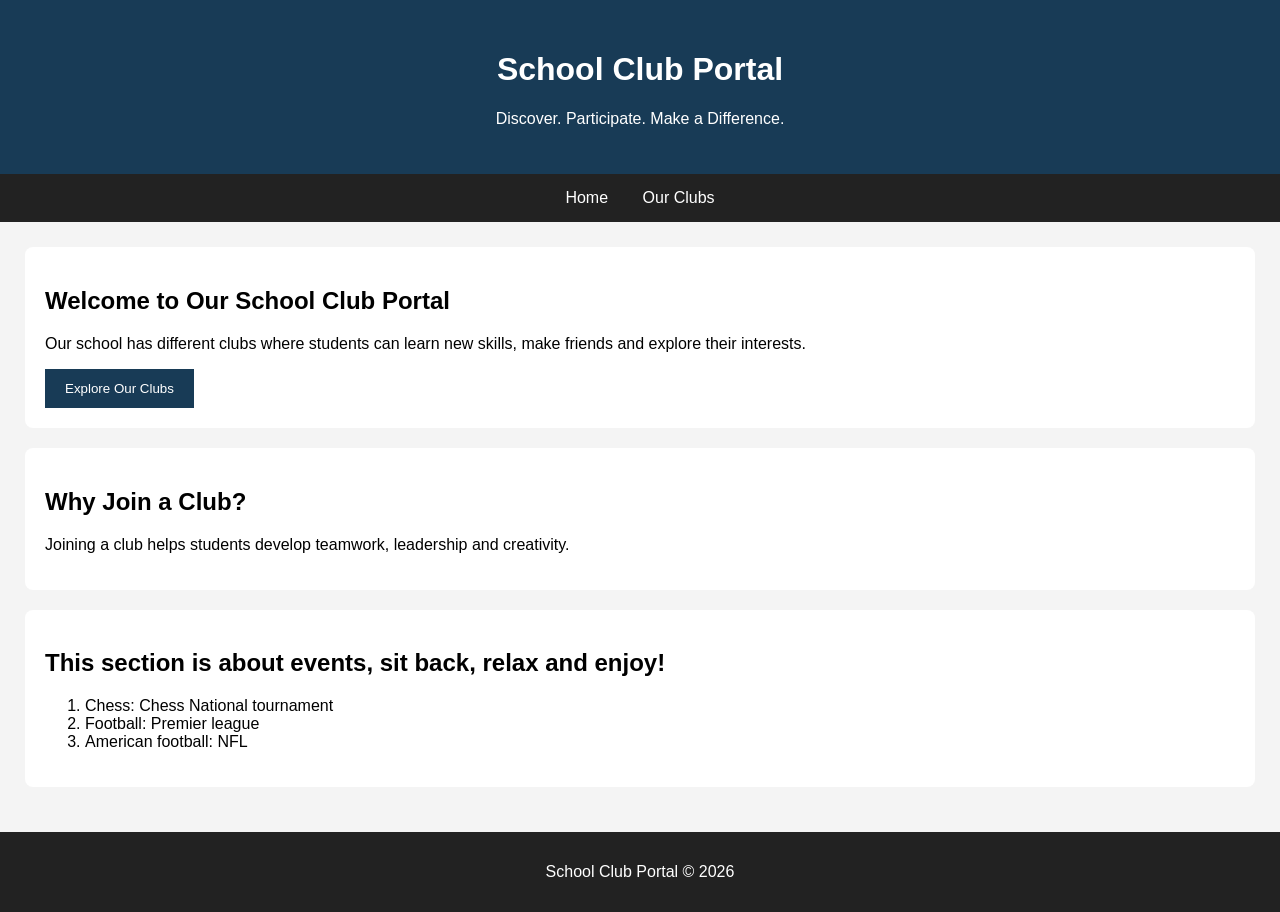
<file: index.html>
<!DOCTYPE html>
<html lang="en">
<head>
    <meta charset="UTF-8">
    <meta name="viewport" content="width=device-width, initial-scale=1.0">
    <title>School Club Portal</title>
    <link rel="stylesheet" href="style.css">
</head>

<body>

    <header>
        <h1>School Club Portal</h1>
        <p>Discover. Participate. Make a Difference.</p>
    </header>

    <nav>
        <a href="index.html">Home</a>
        <a href="clubs.html">Our Clubs</a>
    </nav>

    <main>
        <section class="welcome">
            <h2>Welcome to Our School Club Portal</h2>

            <p>
                Our school has different clubs where students
                can learn new skills, make friends and explore
                their interests.
            </p>

            <button>Explore Our Clubs</button>
        </section>

        <section>
            <h2>Why Join a Club?</h2>

            <p>
                Joining a club helps students develop teamwork,
                leadership and creativity.
            </p>
        </section>
        <section>
      <h1>This section is about events, sit back, relax and enjoy!</h1>
      <ol>
        <li>Chess: Chess National tournament</li>
        <li>Football: Premier league</li>
        <li>American football: NFL</li>
      </ol>
        </section>
       
    </main>

    <footer>
        <p>School Club Portal &copy; 2026</p>
    </footer>

</body>
</html>
</file>
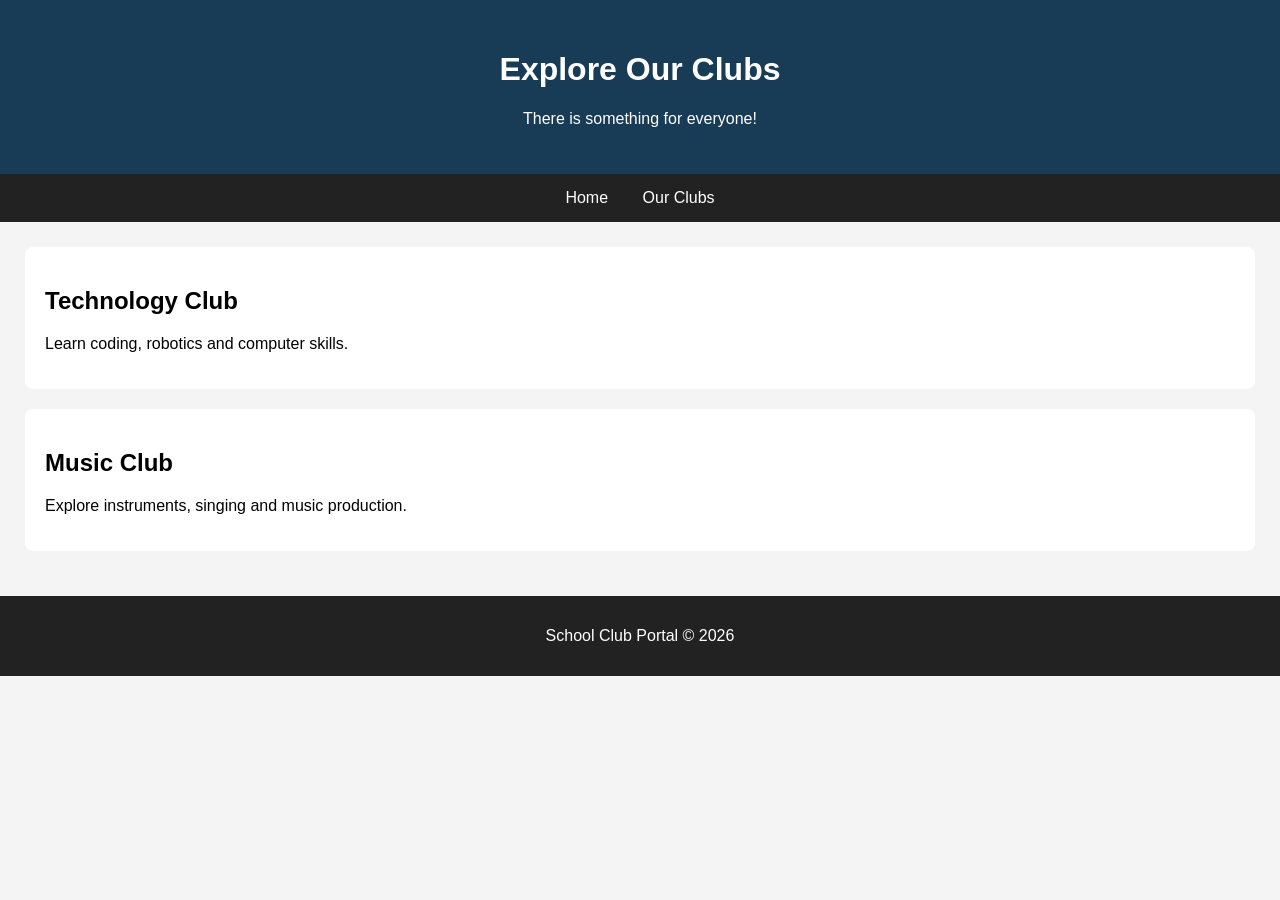
<file: clubs.html>
<!DOCTYPE html>
<html lang="en">
<head>
    <meta charset="UTF-8">
    <meta name="viewport" content="width=device-width, initial-scale=1.0">
    <title>Our Clubs</title>
    <link rel="stylesheet" href="style.css">
</head>

<body>

    <header>
        <h1>Explore Our Clubs</h1>
        <p>There is something for everyone!</p>
    </header>

    <nav>
        <a href="index.html">Home</a>
        <a href="clubs.html">Our Clubs</a>
    </nav>

    <main>

        <div class="club">
            <h2>Technology Club</h2>
            <p>Learn coding, robotics and computer skills.</p>
        </div>

        <div class="club">
            <h2>Music Club</h2>
            <p>Explore instruments, singing and music production.</p>
        </div>

        <!-- STUDENT TASK: Add two more clubs -->

    </main>

    <footer>
        <p>School Club Portal &copy; 2026</p>
    </footer>

</body>
</html>
</file>
<file: style.css>
body {
    font-family: Arial, sans-serif;
    margin: 0;
    background-color: #f4f4f4;
}

header {
    background-color: #183b56;
    color: white;
    text-align: center;
    padding: 30px;
}

nav {
    background-color: #222;
    padding: 15px;
    text-align: center;
}

nav a {
    color: white;
    text-decoration: none;
    margin: 15px;
}

main {
    padding: 25px;
}

section, .club {
    background-color: white;
    padding: 20px;
    margin-bottom: 20px;
    border-radius: 8px;
}

button {
    background-color: #183b56;
    color: white;
    border: none;
    padding: 12px 20px;
    cursor: pointer;
}

footer {
    background-color: #222;
    color: white;
    text-align: center;
    padding: 15px;
}
</file>
